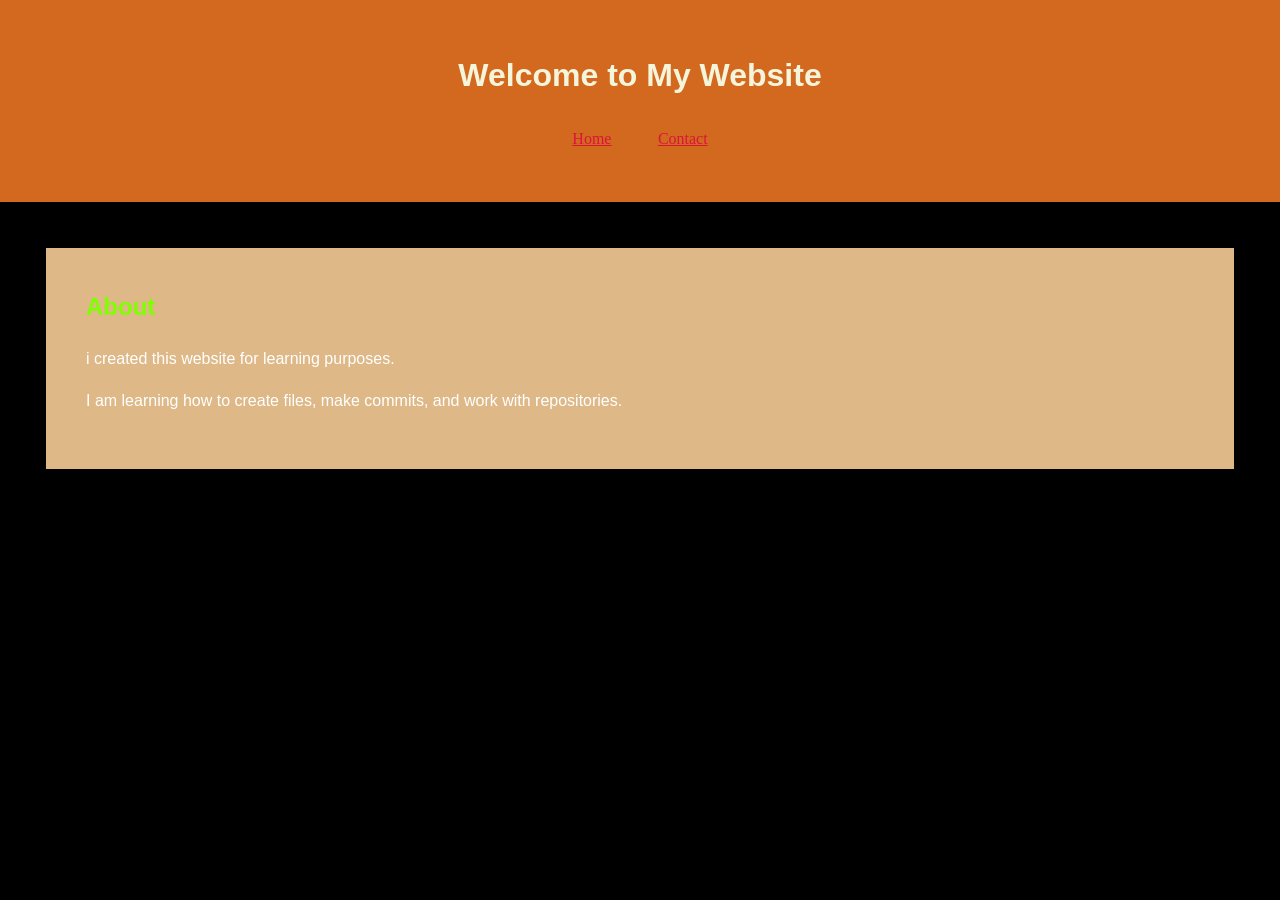
<file: index.html>
<!DOCTYPE html>
<html lang="en">
<head>
    <meta charset="UTF-8">
    <meta name="viewport" content="width=device-width, initial-scale=1.0">
    <link rel="stylesheet" href="styles.css">
    <title>Git Homework</title>
</head>
<body>
    <header>
        <h1>Welcome to My Website</h1>
        <nav>
    <a href="index.html">Home</a>
    <a href="contact.html">Contact</a>
</nav>
    </header>

    <main>
        <h2>About</h2>
        <p>i created this website for learning purposes.</p>
        <p>I am learning how to create files, make commits, and work with repositories.</p>
    </main>
</body>
</html>
</file>
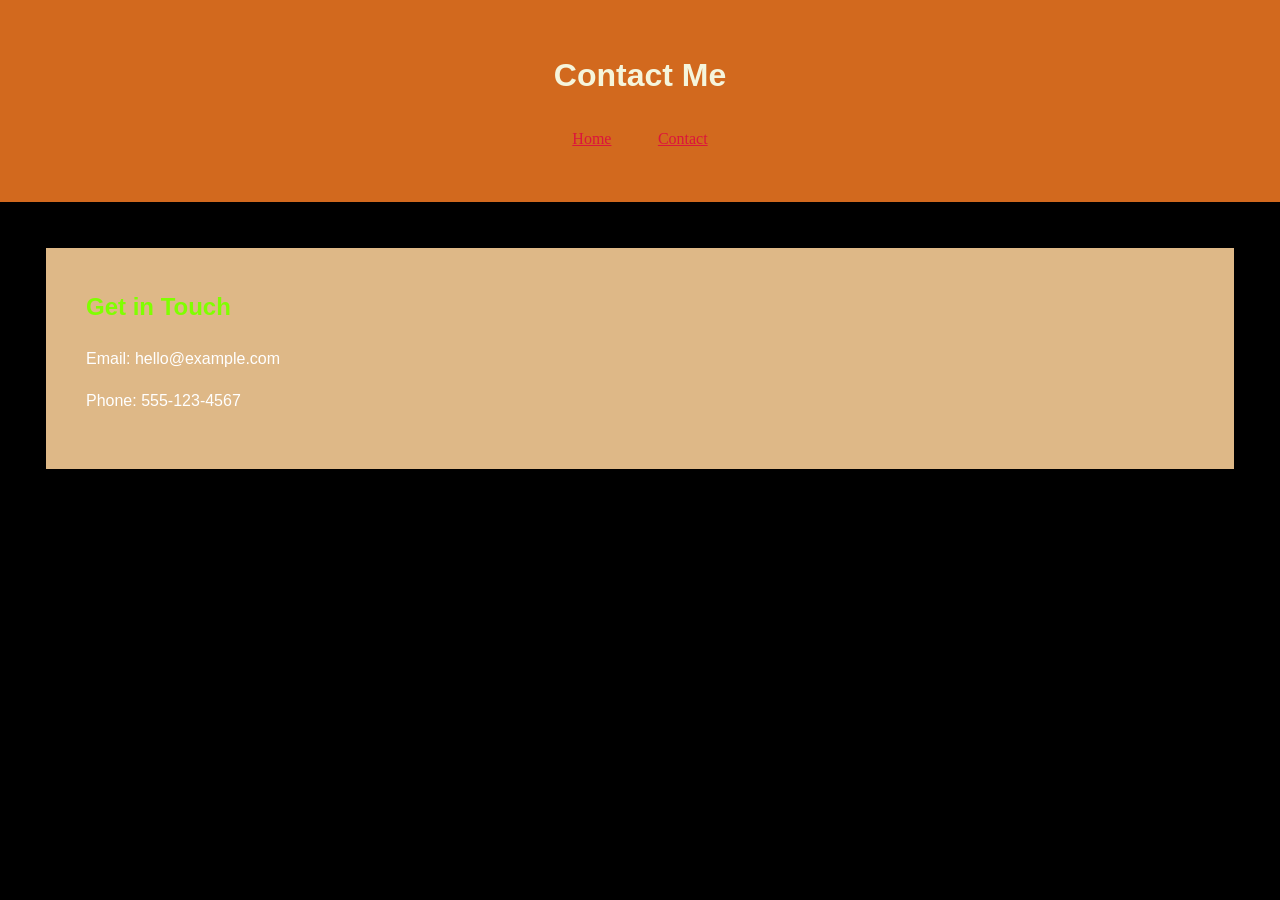
<file: contact.html>
<!DOCTYPE html>
<html lang="en">
<head>
    <meta charset="UTF-8">
    <meta name="viewport" content="width=device-width, initial-scale=1.0">
    <link rel="stylesheet" href="styles.css">
    <title>Contact | Git Homework</title>
</head>
<body>
    <header>
        <h1>Contact Me</h1>
        <nav>
    <a href="index.html">Home</a>
    <a href="contact.html">Contact</a>
</nav>
    </header>

    <main>
        <h2>Get in Touch</h2>
        <p>Email: hello@example.com</p>
        <p>Phone: 555-123-4567</p>
    </main>
</body>
</html>
</file>
<file: styles.css>
* {
    box-sizing: border-box;
}

body {
    margin: 0;
    font-family: Arial, Helvetica, sans-serif;
    line-height: 1.6;
    color: #ffffff;
    background-color: #000000;
}
main {
    background-color: burlywood;
    border: 6px solid #000000;
    margin: 40px;
    padding: 40px;
}
main h2 {
    color: chartreuse;
}
h1,
h2,
p {
    margin-top: 0;
}
header {
    background-color: chocolate;
    color: beige;
    text-align: center;
    padding: 50px;
}
header h1 {
    margin-bottom: 25px;
}
nav a {
    color: crimson;
    margin: 0 16px;
    padding: 5px;
    font-family: fantasy;
}
nav a:hover {
    background-color: cadetblue;
    color: black
}
</file>
